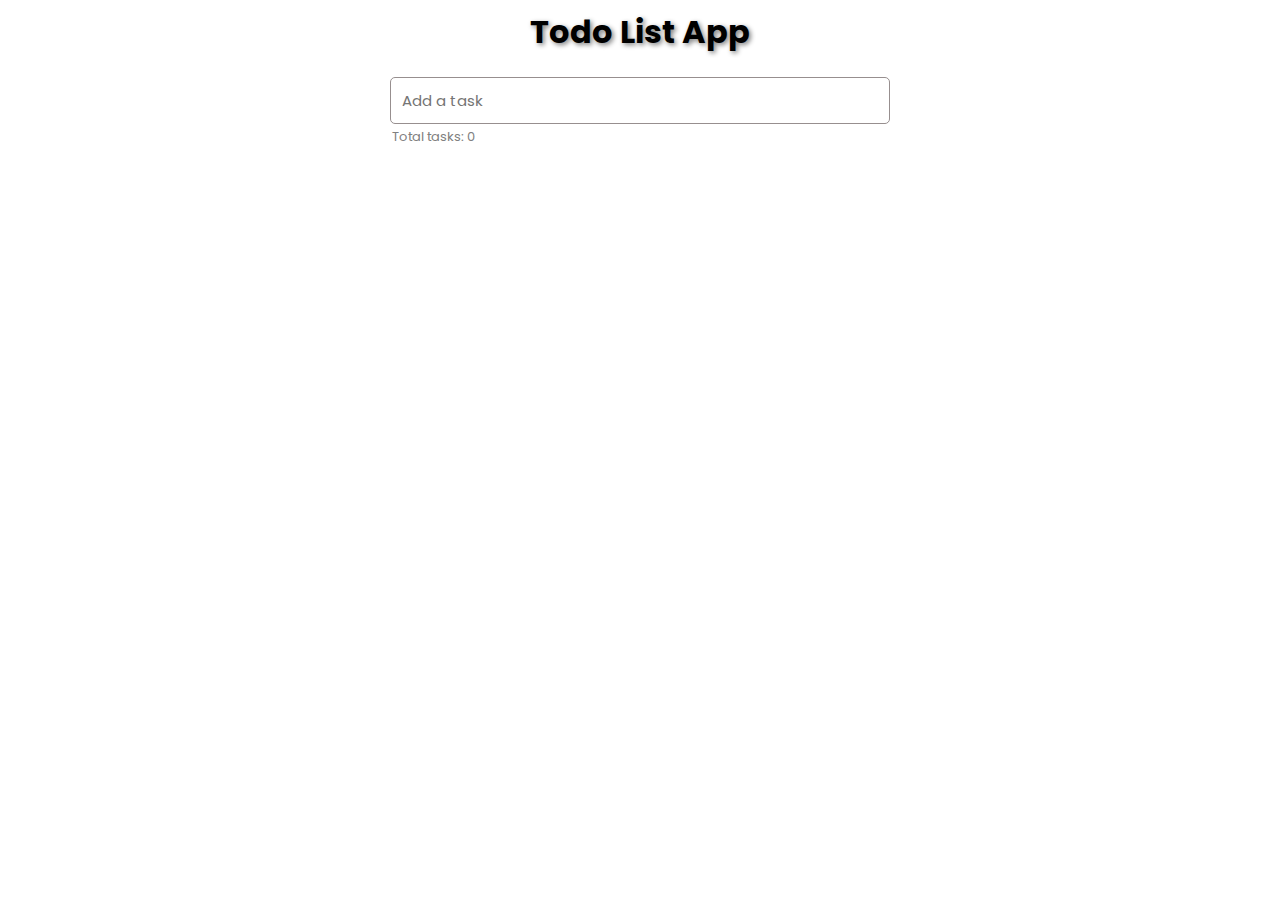
<file: ToDo-List/index.html>
<html>
  <head>
    <title>Todo</title>
    <link href="https://fonts.googleapis.com/css2?family=Poppins&display=swap" rel="stylesheet">
    <link rel="stylesheet" href="/ToDo-List/styles.css">
  </head>
  <body>
    <h1>Todo List App</h1>
    <div id="container">
      <input placeholder="Add a task" class="add-task" id="add" data-helloWord="asdasdas"/>
      <span id="total-tasks">Total tasks: <span id="tasks-counter">0</span></span>
      <ul id="list">
        <!-- <li>
          <input type="checkbox" id="task1" data-id="12" class="custom-checkbox">
          <label for="task1">Buy groceries</label>
          <img src="bin.svg" class="delete" data-id="12" />
        </li> -->
      </ul>
    </div>
    <script src="/ToDo-List/todo.js"></script>
  </body>
</html>
</file>
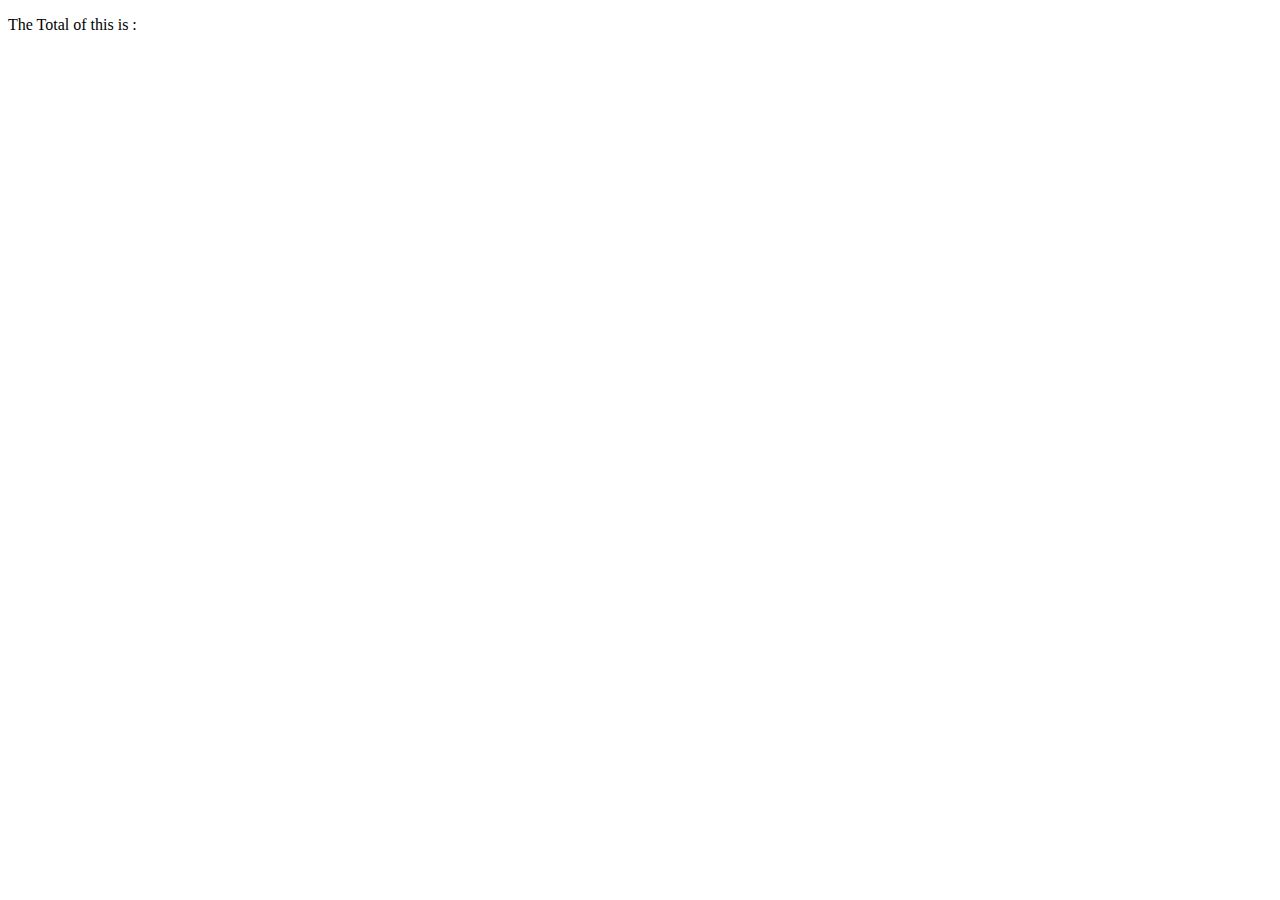
<file: test/test.html>
<!DOCTYPE html>
<html lang="en">
<head>
    <meta charset="UTF-8">
    <meta name="viewport" content="width=device-width, initial-scale=1.0">
    <title>Document</title>
</head>
<body>
    <p>The Total of this is :</p>
    <p id="para"></p>

    <script src="/test/test1.js"></script>
    <script src="/test/test2.js"></script>
</body>
</html>
</file>
<file: ToDo-List/styles.css>
* {
  box-sizing: border-box;
  font-family: 'Poppins', sans-serif;
}
#container {
  width: 500px;
  margin: 0 auto;
}
ul {
  list-style-type: none;
  margin: 0;
  padding: 0;
  /* border: 1px solid #e5e5e5; */
}
ul li {
  padding: 10px;
  /* padding-left: 0; */
  display: flex;
  justify-content: space-between;
  align-items: inherit;
  align-items: center;
}
ul li:hover {
  background: #dedddd;
  text-shadow: 2px 2px 5px grey;
  /* border-top-right-radius: 5px; */
}
#list input {
  padding: 0;
  height: initial;
  width: initial;
  margin-bottom: 0;
  display: none;
  cursor: pointer;
}

#list label {
  position: relative;
  cursor: pointer;
}

#list label:before {
  content:'';
  -webkit-appearance: none;
  background-color: transparent;
  border: 2px solid #0079bf;
  box-shadow: 0 1px 2px rgba(0, 0, 0, 0.05), inset 0px -15px 10px -12px rgba(0, 0, 0, 0.05);
  padding: 10px;
  display: inline-block;
  position: relative;
  vertical-align: middle;
  cursor: pointer;
  margin-right: 10px;
}
#list input:checked + label:after {
  content: '';
  display: block;
  position: absolute;
  top: 2px;
  left: 9px;
  width: 5px;
  height: 12px;
  border: solid #fff;
  border-width: 0 2px 2px 0;
  transform: rotate(45deg);
}
#list input:checked + label:before {
  background: #4ca65a;
  border-radius: 40%;
  border-color: #24592c;
} 
#list input:checked + label {
  text-decoration: line-through;
  /* font-style: italic; */
}
.delete {
  height: 28px;
    padding: 5px 0px;
    border-radius: 3px;
}
.delete:hover {
  background: #f2f2f2;
  cursor: pointer;
}
h1 {
  text-align: center;
  text-shadow: 2px 2px 5px grey;
}
.add-task {
  width: 100%;
    outline: none;
    font-size: 15px;
    padding: 11px;
    border: 1px solid #978f8f;
    margin-bottom: 3px;
    border-radius: 5px;
    border-radius: 5px;
    /* opacity: 0.9; */
}

#total-tasks {
  margin-bottom: 20px;
  font-size: 13px;
    margin-left: 2px;
    color: gray;
}
</file>
